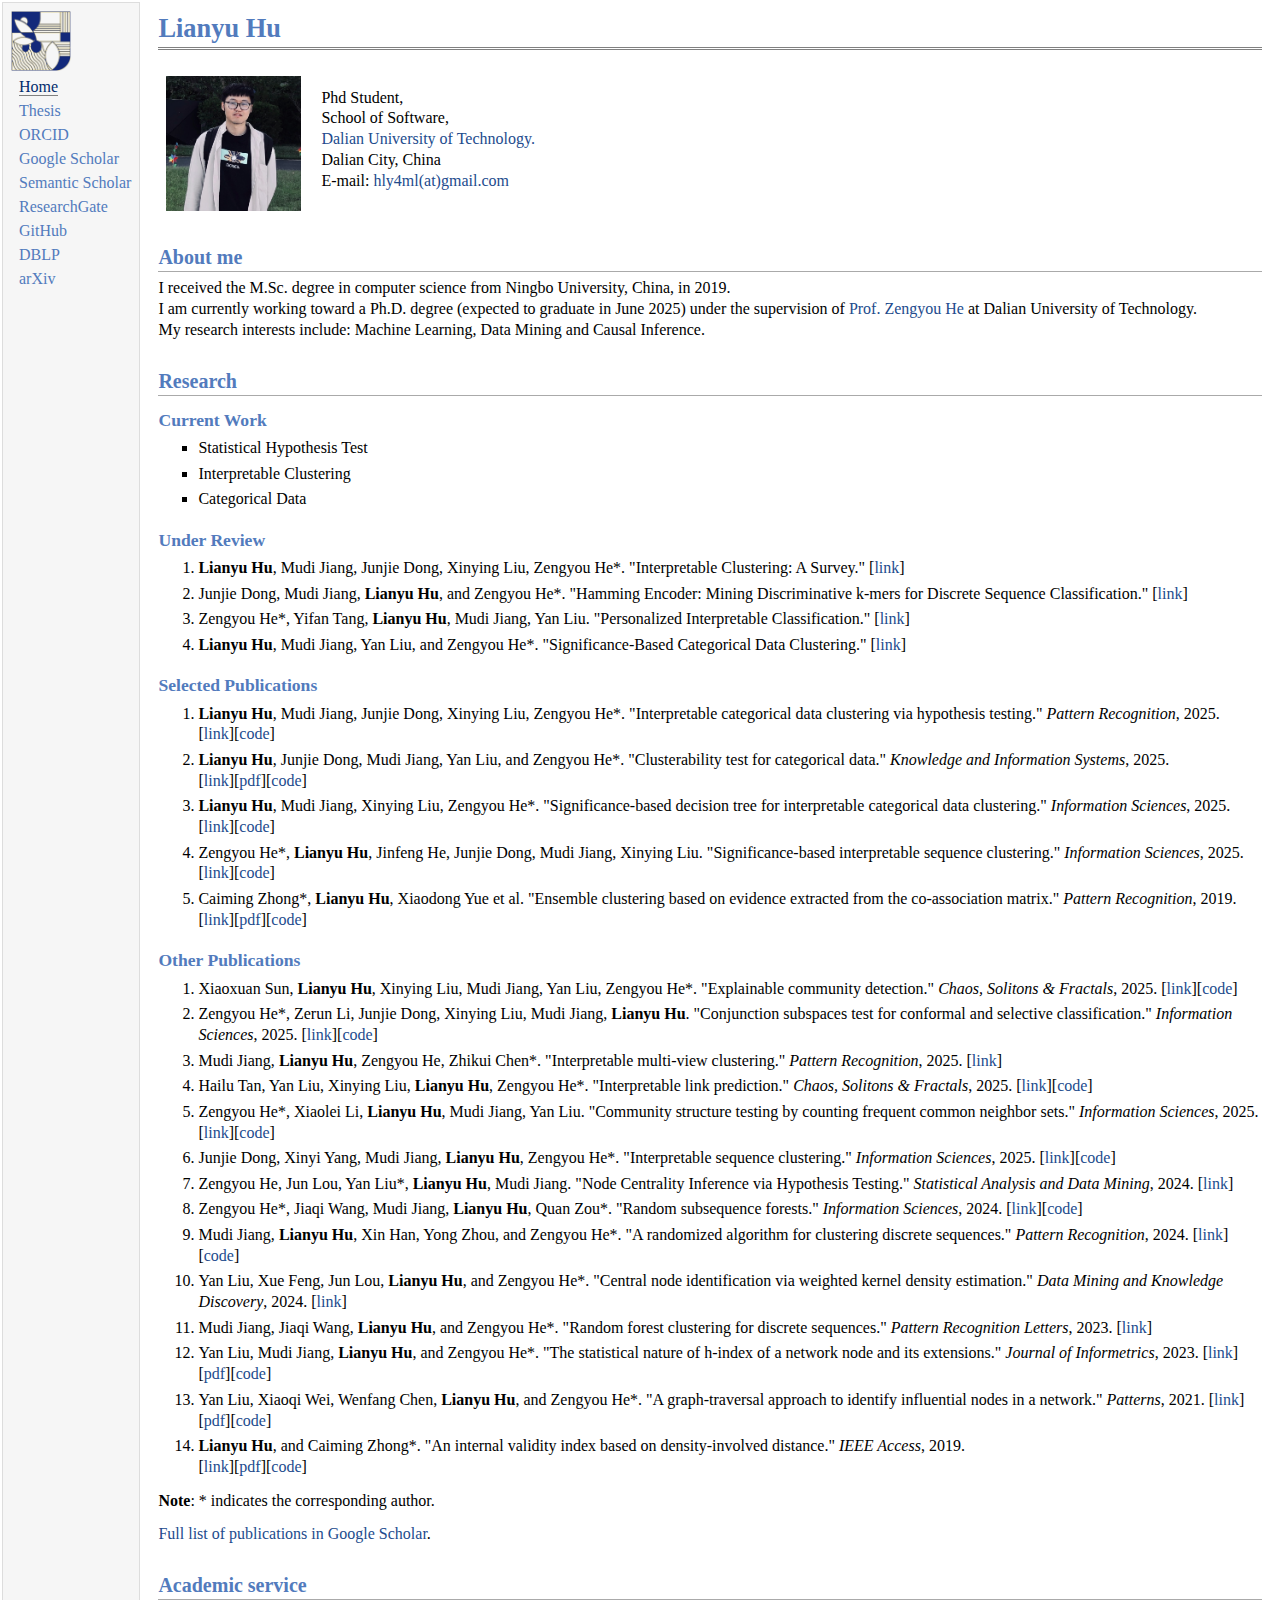
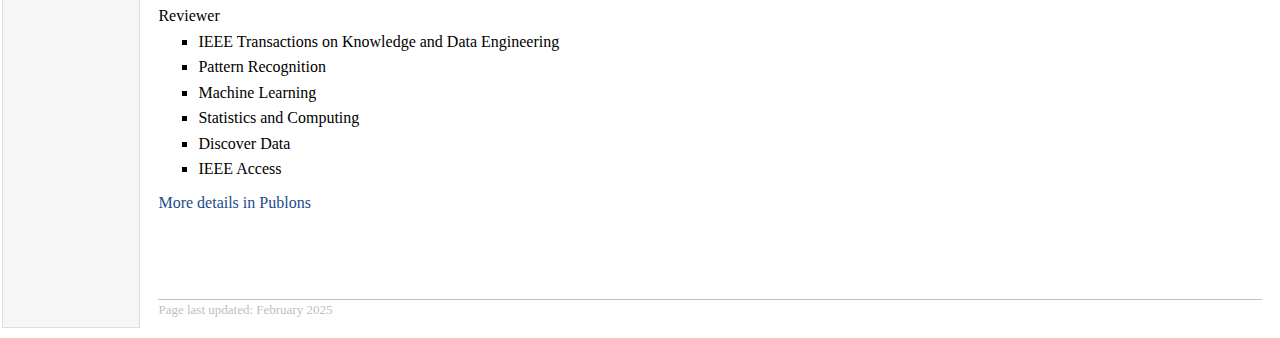
<file: index.html>
<!DOCTYPE html PUBLIC "-//W3C//DTD XHTML 1.1//EN"
  "http://www.w3.org/TR/xhtml11/DTD/xhtml11.dtd">
<html xmlns="http://www.w3.org/1999/xhtml" xml:lang="en">
<head>
<meta name="generator" content="jemdoc, see http://jemdoc.jaboc.net/" />
<meta http-equiv="Content-Type" content="text/html;charset=utf-8" />
<link rel="stylesheet" href="jemdoc.css" type="text/css" />
<link rel="shortcut icon" href="favicon.svg" />
<link rel="bookmark" href="favicon.svg"　/>
<title>Lianyu Hu</title>
</head>
<body>
<table summary="Table for page layout." id="tlayout">
<tr valign="top">
<td id="layout-menu">
<img src="favicon.png" width="60px" height="60px">
<div class="menu-item"><a href="index.html" class="current">Home</a></div>
<div class="menu-item"><a href="thesis.html">Thesis</a></div>
<div class="menu-item"><a href="https://orcid.org/0000-0001-7470-9395">ORCID</a></div>
<div class="menu-item"><a href="https://scholar.google.com/citations?user=eGk_zH0AAAAJ">Google Scholar</a></div>
<div class="menu-item"><a href="https://www.semanticscholar.org/author/Lianyu-Hu/97231643">Semantic Scholar</a></div>
<div class="menu-item"><a href="https://www.researchgate.net/profile/Lianyu-Hu">ResearchGate</a></div>
<div class="menu-item"><a href="https://github.com/hulianyu">GitHub</a></div>
<div class="menu-item"><a href="https://dblp.org/pid/238/9285-1.html">DBLP</a></div>
<div class="menu-item"><a href="https://arxiv.org/a/hu_l_2.html">arXiv</a></div>
</td>
<td id="layout-content">
<div id="toptitle">
<h1>Lianyu Hu</h1>
</div>
<table class="imgtable"><tr><td>
<a href="https://hulianyu.xyz"><img src="photos/avatar.jpg" alt="alt text" width="135px" height="135px" /></a>&nbsp;</td>
<td align="left"><p>Phd Student,<br />
School of Software,<br />
<a href="http://en.dlut.edu.cn">Dalian University of Technology.</a> <br />
Dalian City, China <br /> 
E-mail: <a href="mailto:hly4ml@gmail.com">hly4ml(at)gmail.com</a></p>
</td></tr></table>
<h2>About me</h2>
<p>I received the M.Sc. degree in computer science from Ningbo University, China, in 2019. <br>
  I am currently working toward a Ph.D. degree (expected to graduate in June 2025) under the supervision of <a href="https://scholar.google.com/citations?user=MUoBzucAAAAJ">Prof. Zengyou He</a> at Dalian University of Technology. <br>
  My research interests include: Machine Learning, Data Mining and Causal Inference.</p>
<h2>Research</h2>
<h3>Current Work</h3>
<ul>
<li><p>Statistical Hypothesis Test</p>
</li>
<li><p>Interpretable Clustering</p>
</li>
<li><p>Categorical Data</p>
</li>
</ul>
<h3>Under Review</h3>
<ol>
<li><p><b>Lianyu Hu</b>, Mudi Jiang, Junjie Dong, Xinying Liu, Zengyou He*. "Interpretable Clustering: A Survey." [<a href="
  https://arxiv.org/abs/2409.00743
       ">link</a>]</p> 
<li><p>Junjie Dong, Mudi Jiang, <b>Lianyu Hu</b>, and Zengyou He*. "Hamming Encoder: Mining Discriminative k-mers for Discrete Sequence Classification." [<a href="
 https://arxiv.org/abs/2310.10321
       ">link</a>]</p>  
<li><p>Zengyou He*, Yifan Tang, <b>Lianyu Hu</b>, Mudi Jiang, Yan Liu. "Personalized Interpretable Classification." [<a href="
 https://arxiv.org/abs/2302.02528
">link</a>]</p>
<li><p><b>Lianyu Hu</b>, Mudi Jiang, Yan Liu, and Zengyou He*. "Significance-Based Categorical Data Clustering." [<a href="
 https://arxiv.org/abs/2211.03956
">link</a>]</p>
</ol>
<h3>Selected Publications</h3>
<ol>
<li><p><b>Lianyu Hu</b>, Mudi Jiang, Junjie Dong, Xinying Liu, Zengyou He*. "Interpretable categorical data clustering via hypothesis testing." <i>Pattern Recognition</i>, 2025. <br> 
  [<a href="https://doi.org/10.1016/j.patcog.2025.111364">link</a>][<a href="https://github.com/hulianyu/SigTree">code</a>]</p> 
<li><p><b>Lianyu Hu</b>, Junjie Dong, Mudi Jiang, Yan Liu, and Zengyou He*. "Clusterability test for categorical data." <i>Knowledge and Information Systems</i>, 2025. <br> 
  [<a href="https://doi.org/10.1007/s10115-024-02317-x">link</a>][<a href="https://arxiv.org/pdf/2307.07346">pdf</a>][<a href="https://github.com/hulianyu/TestCat">code</a>]</p>
<li><p><b>Lianyu Hu</b>, Mudi Jiang, Xinying Liu, Zengyou He*. "Significance-based decision tree for interpretable categorical data clustering." <i>Information Sciences</i>, 2025. <br> 
  [<a href="https://doi.org/10.1016/j.ins.2024.121588">link</a>][<a href="https://github.com/hulianyu/SigDT">code</a>]</p>
<li><p>Zengyou He*, <b>Lianyu Hu</b>, Jinfeng He, Junjie Dong, Mudi Jiang, Xinying Liu. "Significance-based interpretable sequence clustering." <i>Information Sciences</i>, 2025. <br> 
  [<a href="https://doi.org/10.1016/j.ins.2025.121972">link</a>][<a href="https://github.com/hulianyu/SigISC">code</a>]</p>  
<li><p>Caiming Zhong*, <b>Lianyu Hu</b>, Xiaodong Yue et al. "Ensemble clustering based on evidence extracted from the co-association matrix." <i>Pattern Recognition</i>, 2019. <br>
  [<a href="https://doi.org/10.1016/j.patcog.2019.03.020">link</a>][<a href="https://drive.google.com/file/d/1959o4hAOp-02-uNCXsQ6ESSq2Eh5mdcE/view">pdf</a>][<a href="https://github.com/zhongcaiming/clustering-ensemble">code</a>]</p>
</ol>
<h3>Other Publications</h3>
<ol>
<li><p>Xiaoxuan Sun, <b>Lianyu Hu</b>, Xinying Liu, Mudi Jiang, Yan Liu, Zengyou He*. "Explainable community detection." <i>Chaos, Solitons & Fractals</i>, 2025.
  [<a href="https://www.sciencedirect.com/science/article/pii/S0960077925002115">link</a>][<a href="https://github.com/xuannnn523/CCTS">code</a>]</p>     
<li><p>Zengyou He*, Zerun Li, Junjie Dong, Xinying Liu, Mudi Jiang, <b>Lianyu Hu</b>. "Conjunction subspaces test for conformal and selective classification." <i>Information Sciences</i>, 2025.
  [<a href="https://www.sciencedirect.com/science/article/pii/S0020025525001690">link</a>][<a href="https://github.com/zrli2000/COST">code</a>]</p>   
<li><p>Mudi Jiang, <b>Lianyu Hu</b>, Zengyou He, Zhikui Chen*. "Interpretable multi-view clustering." <i>Pattern Recognition</i>, 2025. 
  [<a href="https://doi.org/10.1016/j.patcog.2025.111418">link</a>]</p>      
<li><p>Hailu Tan, Yan Liu, Xinying Liu, <b>Lianyu Hu</b>, Zengyou He*. "Interpretable link prediction." <i>Chaos, Solitons & Fractals</i>, 2025. 
  [<a href="https://www.sciencedirect.com/science/article/pii/S0960077924014802">link</a>][<a href="https://github.com/Hailu-Tan/Interpretable-Link-Prediction">code</a>]</p>       
<li><p>Zengyou He*, Xiaolei Li, <b>Lianyu Hu</b>, Mudi Jiang, Yan Liu. "Community structure testing by counting frequent common neighbor sets." <i>Information Sciences</i>, 2025. 
  [<a href="https://www.sciencedirect.com/science/article/pii/S0020025524015639">link</a>][<a href="https://github.com/xiaolei469/FCN">code</a>]</p>     
<li><p>Junjie Dong, Xinyi Yang, Mudi Jiang, <b>Lianyu Hu</b>, Zengyou He*. "Interpretable sequence clustering." <i>Information Sciences</i>, 2025. 
  [<a href="https://www.sciencedirect.com/science/article/pii/S0020025524013677">link</a>][<a href="https://github.com/jd445/Interpretable-Sequence-Clustering-Tree">code</a>]</p>   
<li><p>Zengyou He, Jun Lou, Yan Liu*, <b>Lianyu Hu</b>, Mudi Jiang. "Node Centrality Inference via Hypothesis Testing." <i>Statistical Analysis and Data Mining</i>, 2024. 
  [<a href="https://onlinelibrary.wiley.com/doi/10.1002/sam.11712">link</a>]</p> 
<li><p>Zengyou He*, Jiaqi Wang, Mudi Jiang, <b>Lianyu Hu</b>, Quan Zou*. "Random subsequence forests." <i>Information Sciences</i>, 2024. 
  [<a href="https://www.sciencedirect.com/science/article/pii/S0020025524003918">link</a>][<a href="https://github.com/JiaqiWang-dlut/RSForest">code</a>]</p> 
<li><p>Mudi Jiang, <b>Lianyu Hu</b>, Xin Han, Yong Zhou, and Zengyou He*. "A randomized algorithm for clustering discrete sequences." <i>Pattern Recognition</i>, 2024. 
  [<a href="https://doi.org/10.1016/j.patcog.2024.110388">link</a>][<a href="https://github.com/jmd123611/RSC">code</a>]</p> 
<li><p>Yan Liu, Xue Feng, Jun Lou, <b>Lianyu Hu</b>, and Zengyou He*. "Central node identification via weighted kernel density estimation." <i>Data Mining and Knowledge Discovery</i>, 2024. 
  [<a href="https://link.springer.com/article/10.1007/s10618-024-01003-4">link</a>]</p> 
<li><p>Mudi Jiang, Jiaqi Wang, <b>Lianyu Hu</b>, and Zengyou He*. "Random forest clustering for discrete sequences." <i>Pattern Recognition Letters</i>, 2023. 
  [<a href="https://www.sciencedirect.com/science/article/pii/S0167865523002507">link</a>]</p>  
<li><p>Yan Liu, Mudi Jiang, <b>Lianyu Hu</b>, and Zengyou He*. "The statistical nature of h-index of a network node and its extensions." <i>Journal of Informetrics</i>, 2023. 
  [<a href="https://www.sciencedirect.com/science/article/pii/S1751157723000494">link</a>][<a href="https://arxiv.org/pdf/2206.00381.pdf">pdf</a>][<a href="https://github.com/LiuYan-Peggy/MOS">code</a>]</p>
<li><p>Yan Liu, Xiaoqi Wei, Wenfang Chen, <b>Lianyu Hu</b>, and Zengyou He*. "A graph-traversal approach to identify influential nodes in a network." <i>Patterns</i>, 2021. 
  [<a href="https://www.sciencedirect.com/science/article/pii/S2666389921001690">link</a>][<a href="https://www.cell.com/patterns/pdf/S2666-3899(21)00169-0.pdf">pdf</a>][<a href="https://github.com/LiuYan-Peggy/TARank">code</a>]</p>
<li><p><b>Lianyu Hu</b>, and Caiming Zhong*. "An internal validity index based on density-involved distance." <i>IEEE Access</i>, 2019. <br> 
  [<a href="https://doi.org/10.1109/ACCESS.2019.2906949">link</a>][<a href="https://ieeexplore.ieee.org/stamp/stamp.jsp?tp=&arnumber=8672850">pdf</a>][<a href="https://github.com/hulianyu/CVDD">code</a>]</p>
</ol>
<p><b>Note</b>: * indicates the corresponding author.</p>
<p><a href="https://scholar.google.com/citations?user=eGk_zH0AAAAJ">Full list of publications in Google Scholar</a>.</p>
<h2>Academic service</h2>
<p>Reviewer</p>
<ul>
<li><p>IEEE Transactions on Knowledge and Data Engineering</p>
</li>
<li><p>Pattern Recognition</p>
</li> 
<li><p>Machine Learning</p>
</li> 
<li><p>Statistics and Computing</p>
</li> 
<li><p>Discover Data</p>
</li>
<li><p>IEEE Access</p>
</li> 
</ul>
<p><a href="https://publons.com/researcher/4204419/lianyu-hu/">More details in Publons</a></p>
<p><br />
<div id="footer">
<div id="footer-text"> 
Page last updated: February 2025
</div>
</div>
</td>
</tr>
</table>
</body>
</html>
</file>
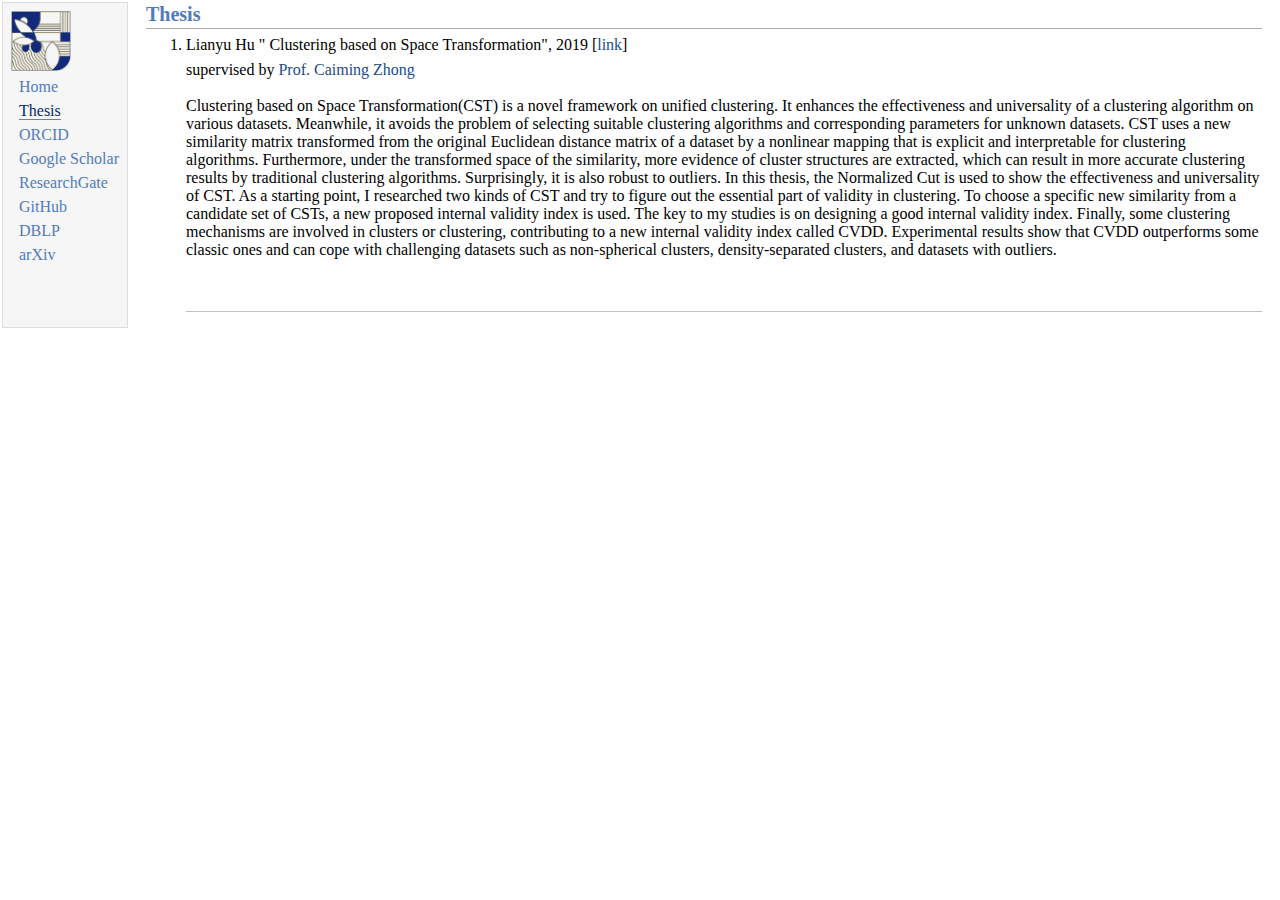
<file: thesis.html>
<!DOCTYPE html PUBLIC "-//W3C//DTD XHTML 1.1//EN"
  "http://www.w3.org/TR/xhtml11/DTD/xhtml11.dtd">
<html xmlns="http://www.w3.org/1999/xhtml" xml:lang="en">
<head>
<meta name="generator" content="jemdoc, see http://jemdoc.jaboc.net/" />
<meta http-equiv="Content-Type" content="text/html;charset=utf-8" />
<link rel="stylesheet" href="jemdoc.css" type="text/css" />
<link rel="shortcut icon" href="favicon.ico" />
<link rel="bookmark" href="favicon.ico" type="image/x-icon"　/>
<title>Lianyu Hu</title>
</head>
<body>
<table summary="Table for page layout." id="tlayout">
<tr valign="top">
<td id="layout-menu">
<img src="favicon.png" width="60px" height="60px">
<div class="menu-item"><a href="index.html">Home</a></div>
<div class="menu-item"><a href="thesis.html" class="current">Thesis</a></div>
<div class="menu-item"><a href="https://orcid.org/0000-0001-7470-9395">ORCID</a></div>
<div class="menu-item"><a href="https://scholar.google.com/citations?user=eGk_zH0AAAAJ">Google Scholar</a></div>
<div class="menu-item"><a href="https://www.researchgate.net/profile/Lianyu-Hu">ResearchGate</a></div>
<div class="menu-item"><a href="https://github.com/hulianyu">GitHub</a></div>
<div class="menu-item"><a href="https://dblp.org/pid/238/9285-1.html">DBLP</a></div>
<div class="menu-item"><a href="https://arxiv.org/a/hu_l_2.html">arXiv</a></div>
</td>
<td id="layout-content">
<h2>Thesis</h2>
<ol>
<li><p>Lianyu Hu " Clustering based on Space Transformation", 2019 [<a href="https://www.researchgate.net/publication/343976208_Clustering_based_on_Space_Transformation">link</a>]</p> supervised by <a href="https://scholar.google.com/citations?user=vaovj3UAAAAJ">Prof. Caiming Zhong</a><br><br>
Clustering based on Space Transformation(CST) is a novel framework on unified clustering. It enhances the effectiveness and universality of a clustering algorithm on various datasets. Meanwhile, it avoids the problem of selecting suitable clustering algorithms and corresponding parameters for unknown datasets. CST uses a new similarity matrix transformed from the original Euclidean distance matrix of a dataset by a nonlinear mapping that is explicit and interpretable for clustering algorithms. Furthermore, under the transformed space of the similarity, more evidence of cluster structures are extracted, which can result in more accurate clustering results by traditional clustering algorithms. Surprisingly, it is also robust to outliers. In this thesis, the Normalized Cut is used to show the effectiveness and universality of CST. As a starting point, I researched two kinds of CST and try to figure out the essential part of validity in clustering. To choose a specific new similarity from a candidate set of CSTs, a new proposed internal validity index is used. The key to my studies is on designing a good internal validity index. Finally, some clustering mechanisms are involved in clusters or clustering, contributing to a new internal validity index called CVDD. Experimental results show that CVDD outperforms some classic ones and can cope with challenging datasets such as non-spherical clusters, density-separated clusters, and datasets with outliers.
</li>
<div id="footer">
<div id="footer-text">
</div>
</div>
</td>
</tr>
</table>
</body>
</html>
</file>
<file: jemdoc.css>
/* Default css file for jemdoc. */

table#tlayout {
    border: none;
    border-collapse: separate;
    background: white;
}

body {
	background: white;
	font-family: Georgia, serif;
	padding-bottom: 8px;
	margin: 0;
}

#layout-menu {
	background: #f6f6f6;
	border: 1px solid #dddddd;
	padding-top: 0.5em;
	padding-left: 8px;
	padding-right: 8px;
	font-size: 1.0em;
	width: auto;
	white-space: nowrap;
    text-align: left;
    vertical-align: top;
}

#layout-menu td {
	background: #f4f4f4;
    vertical-align: top;
}

#layout-content {
	padding-top: 0.0em;
	padding-left: 1.0em;
	padding-right: 1.0em;
    border: none;
    background: white;
    text-align: left;
    vertical-align: top;
}

#layout-menu a {
	line-height: 1.5em;
	margin-left: 0.5em;
}

tt {
    background: #ffffdd;
}

pre, tt {
	font-size: 90%;
	font-family: monaco, monospace;
}

a, a > tt {
	color: #224b8d;
	text-decoration: none;
}

a:hover {
	border-bottom: 1px gray dotted;
}

#layout-menu a.current:link, #layout-menu a.current:visited {
	color: #022b6d;
	border-bottom: 1px gray solid;
}
#layout-menu a:link, #layout-menu a:visited, #layout-menu a:hover {
	color: #527bbd;
	text-decoration: none;
}
#layout-menu a:hover {
	text-decoration: none;
}

div.menu-category {
	border-bottom: 1px solid gray;
	margin-top: 0.8em;
	padding-top: 0.2em;
	padding-bottom: 0.1em;
	font-weight: bold;
}

div.menu-item {
	padding-left: 16px;
	text-indent: -16px;
}

div#toptitle {
	padding-bottom: 0.2em;
	margin-bottom: 1.5em;
	border-bottom: 3px double gray;
}

/* Reduce space if we begin the page with a title. */
div#toptitle + h2, div#toptitle + h3 {
	margin-top: -0.7em;
}

div#subtitle {
	margin-top: 0.0em;
	margin-bottom: 0.0em;
	padding-top: 0em;
	padding-bottom: 0.1em;
}

em {
	font-style: italic;
}

strong {
	font-weight: bold;
}


h1, h2, h3 {
	color: #527bbd;
	margin-top: 0.7em;
	margin-bottom: 0.3em;
	padding-bottom: 0.2em;
	line-height: 1.0;
	padding-top: 0.5em;
	border-bottom: 1px solid #aaaaaa;
}

h1 {
	font-size: 165%;
}

h2 {
	padding-top: 0.8em;
	font-size: 125%;
}

h2 + h3 {
    padding-top: 0.2em;
}

h3 {
	font-size: 110%;
	border-bottom: none;
}

p {
	margin-top: 0.0em;
	margin-bottom: 0.8em;
	padding: 0;
	line-height: 1.3;
}

pre {
	padding: 0;
	margin: 0;
}

div#footer {
	font-size: small;
	border-top: 1px solid #c0c0c0;
	padding-top: 0.1em;
	margin-top: 4.0em;
	color: #c0c0c0;
}

div#footer a {
	color: #80a0b0;
}

div#footer-text {
	float: left;
	padding-bottom: 8px;
}

ul, ol, dl {
	margin-top: 0.2em;
	padding-top: 0;
	margin-bottom: 0.8em;
}

dt {
	margin-top: 0.5em;
	margin-bottom: 0;
}

dl {
	margin-left: 20px;
}

dd {
	color: #222222;
}

dd > *:first-child {
	margin-top: 0;
}

ul {
	list-style-position: outside;
	list-style-type: square;
}

p + ul, p + ol {
	margin-top: -0.5em;
}

li ul, li ol {
	margin-top: -0.3em;
}

ol {
	list-style-position: outside;
	list-style-type: decimal;
}

li p, dd p {
	margin-bottom: 0.3em;
}


ol ol {
	list-style-type: lower-alpha;
}

ol ol ol {
	list-style-type: lower-roman;
}

p + div.codeblock {
	margin-top: -0.6em;
}

div.codeblock, div.infoblock {
	margin-right: 0%;
	margin-top: 1.2em;
	margin-bottom: 1.3em;
}

div.blocktitle {
	font-weight: bold;
	color: #cd7b62;
	margin-top: 1.2em;
	margin-bottom: 0.1em;
}

div.blockcontent {
	border: 1px solid silver;
	padding: 0.3em 0.5em;
}

div.infoblock > div.blockcontent {
	background: #ffffee;
}

div.blockcontent p + ul, div.blockcontent p + ol {
	margin-top: 0.4em;
}

div.infoblock p {
	margin-bottom: 0em;
}

div.infoblock li p, div.infoblock dd p {
	margin-bottom: 0.5em;
}

div.infoblock p + p {
	margin-top: 0.8em;
}

div.codeblock > div.blockcontent {
	background: #f6f6f6;
}

span.pycommand {
	color: #000070;
}

span.statement {
	color: #008800;
}
span.builtin {
	color: #000088;
}
span.special {
	color: #990000;
}
span.operator {
	color: #880000;
}
span.error {
	color: #aa0000;
}
span.comment, span.comment > *, span.string, span.string > * {
	color: #606060;
}

@media print {
	#layout-menu { display: none; }
}

#fwtitle {
	margin: 2px;
}

#fwtitle #toptitle {
	padding-left: 0.5em;
	margin-bottom: 0.5em;
}

#layout-content h1:first-child, #layout-content h2:first-child, #layout-content h3:first-child {
	margin-top: -0.7em;
}

div#toptitle h1, #layout-content div#toptitle h1 {
	margin-bottom: 0.0em;
	padding-bottom: 0.1em;
	padding-top: 0;
	margin-top: 0.5em;
	border-bottom: none;
}

img.eq {
	padding: 0;
	padding-left: 0.1em;
	padding-right: 0.1em;
	margin: 0;
}

img.eqwl {
	padding-left: 2em;
	padding-top: 0.6em;
	padding-bottom: 0.2em;
	margin: 0;
}

table {
    border: 2px solid black;
    border-collapse: collapse;
}

td {
    padding: 2px;
    padding-left: 0.5em;
    padding-right: 0.5em;
    text-align: center;
    border: 1px solid gray;
}

table + table {
    margin-top: 1em;
}

tr.heading {
    font-weight: bold;
    border-bottom: 2px solid black;
}

img {
    border: none;
}

table.imgtable, table.imgtable td {
    border: none;
    text-align: left;
}
</file>
